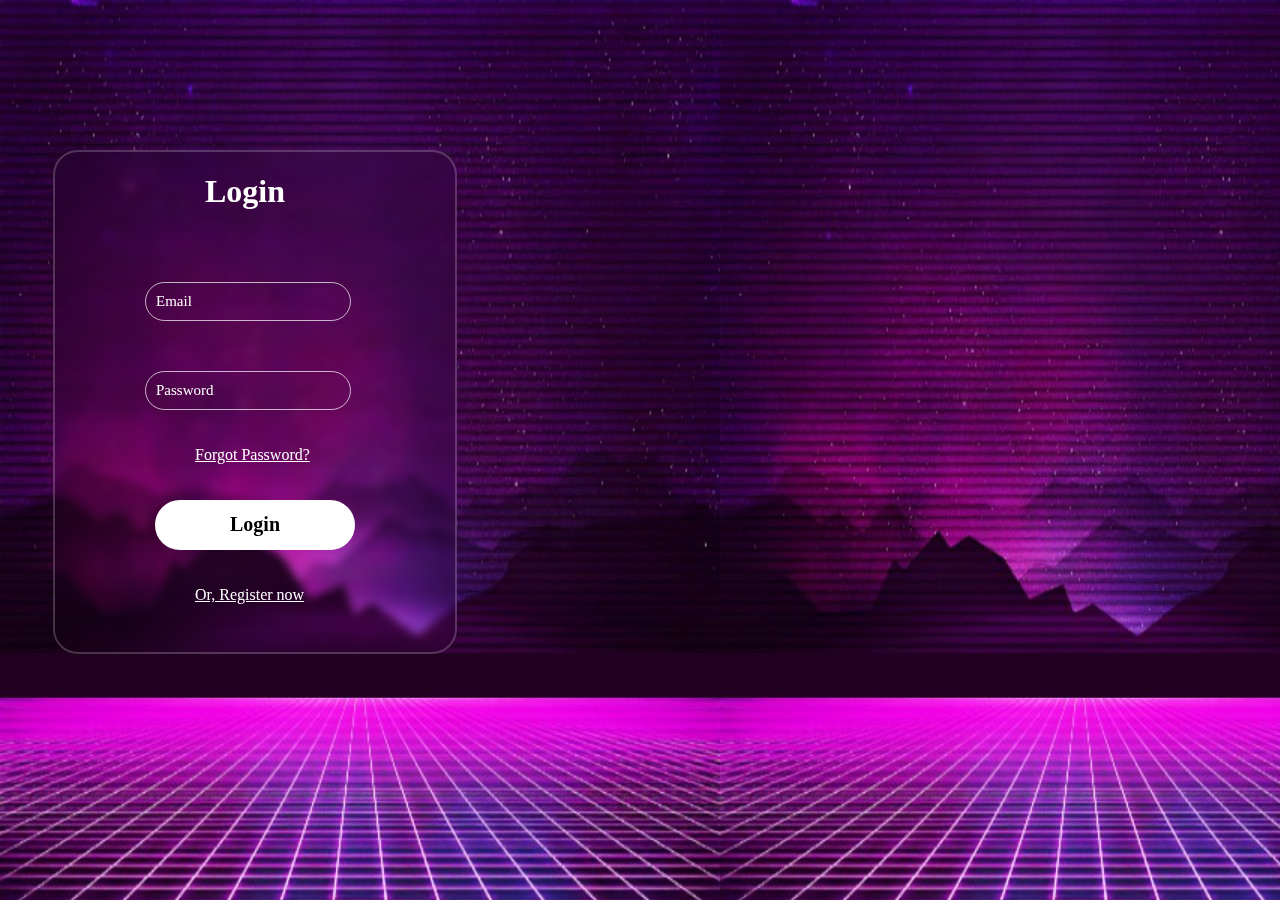
<file: index.html>
<!DOCTYPE html>
<html lang="en">
<head>
  <meta charset="UTF-8">
  <meta name="viewport" content="width=device-width, initial-scale=1.0">
  <meta http-equiv="X-UA-Compatible" content="ie=edge">
  <title>Login Page</title>
  <link rel="stylesheet" href="c1.css">
</head>
<body>
  
  
  <div class="divmain">
<h1>Login</h1>

<input type="text" id="int1" placeholder="Email"> <br>
<input type="password" id="int2" placeholder="Password"> <br>
<br>
<br>
<a href="h3.html" id="lf">Forgot Password?</a>
<br>
<br>
<br>
<button onclick="getValue()">Login</button> <br>
<br>
<br>
<a href="h2.html" id="lf">Or, Register now</a>


  </div>

<script src="web1.js"></script>
</body>
</html>
</file>
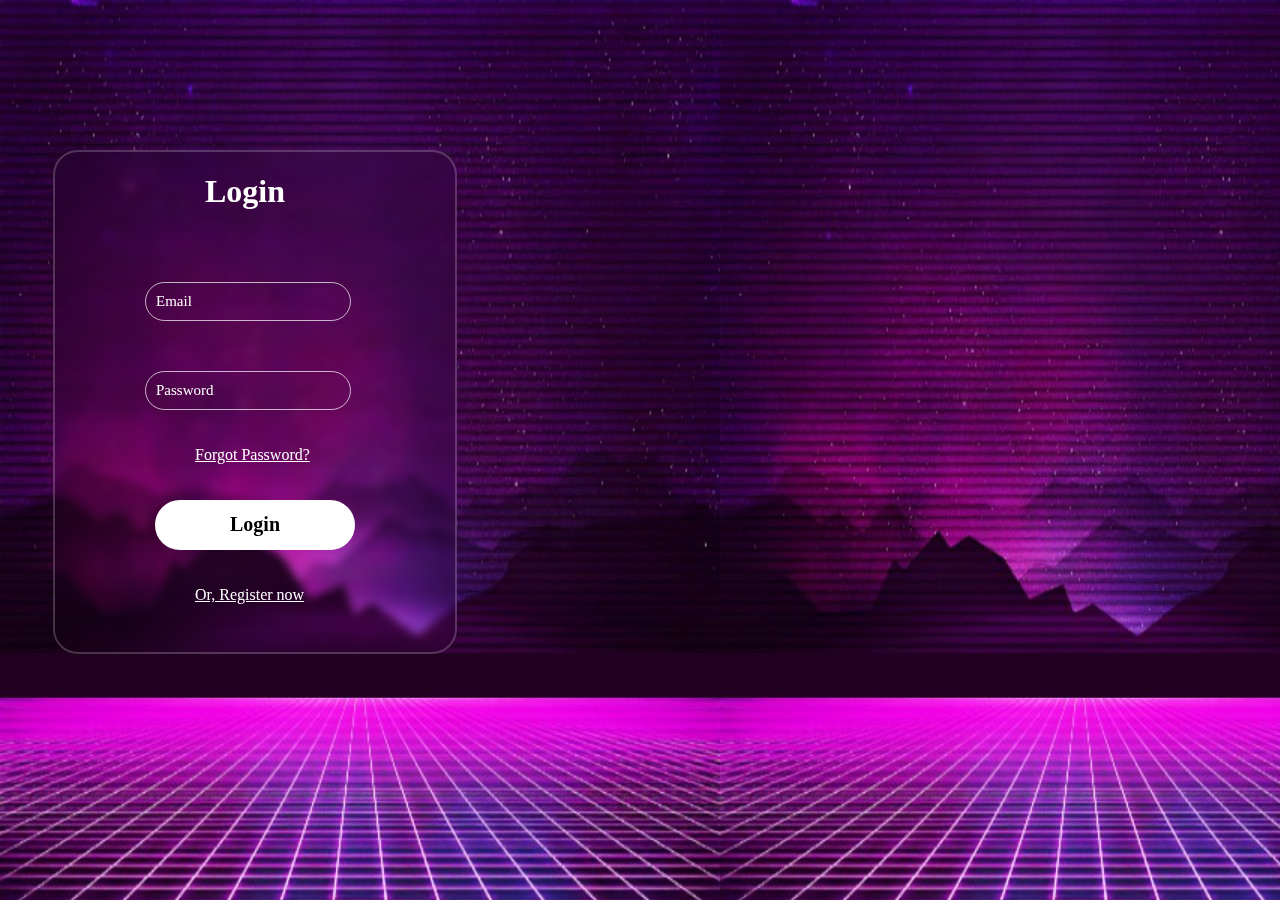
<file: h1.html>
<!DOCTYPE html>
<html lang="en">
<head>
  <meta charset="UTF-8">
  <meta name="viewport" content="width=device-width, initial-scale=1.0">
  <meta http-equiv="X-UA-Compatible" content="ie=edge">
  <title>Login Page</title>
  <link rel="stylesheet" href="c1.css">
</head>
<body>
  
  
  <div class="divmain">
<h1>Login</h1>

<input type="text" id="int1" placeholder="Email"> <br>
<input type="password" id="int2" placeholder="Password"> <br>
<br>
<br>
<a href="h3.html" id="lf">Forgot Password?</a>
<br>
<br>
<br>
<button onclick="getValue()">Login</button> <br>
<br>
<br>
<a href="h2.html" id="lf">Or, Register now</a>


  </div>

<script src="web1.js"></script>
</body>
</html>
</file>
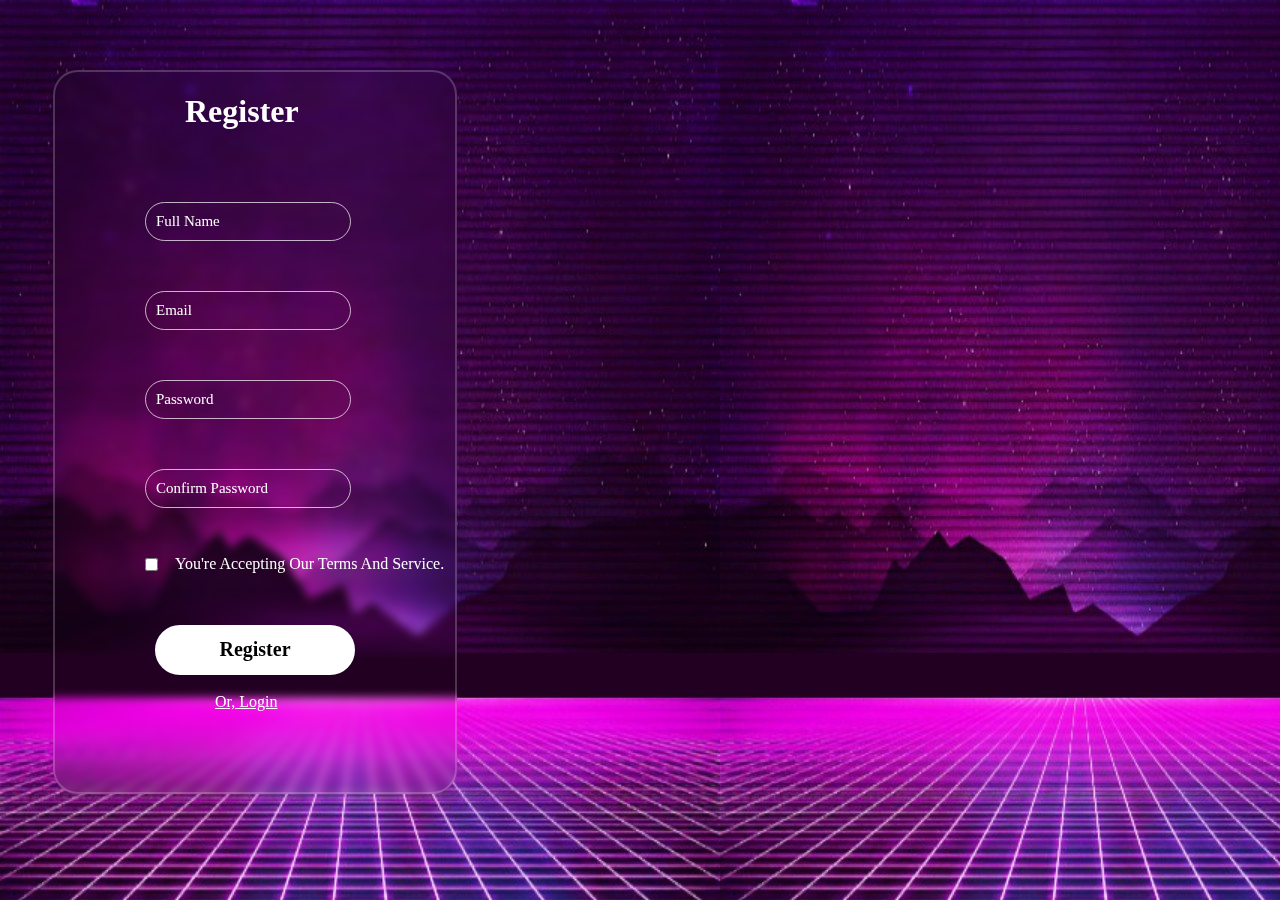
<file: h2.html>
<!DOCTYPE html>
<html lang="en">
<head>
  <meta charset="UTF-8">
  <meta name="viewport" content="width=device-width, initial-scale=1.0">
  <meta http-equiv="X-UA-Compatible" content="ie=edge">
  <link rel="stylesheet" href="c2.css">
  <title>Register</title>
</head>
<body>
<div class="d2m">
  <h1>Register</h1>
 <input type="text" placeholder="Full Name"> <br>
  <input type="text" placeholder="Email">
  <input type="password" placeholder="Password">
  <br>
 <input type="password" placeholder="Confirm Password">
 <br>
   <input type="checkbox">
 <p id="cbt"> You're Accepting Our Terms And Service.</p>  
  <br>
  <br>
  <button onclick="getValue()"> Register</button>
  <br>
  <br>
  <a href="h1.html" id="af">Or, Login</a>
  
  
  
  <script src="web2.js"></script>
</div>
</body>
</html>
</file>
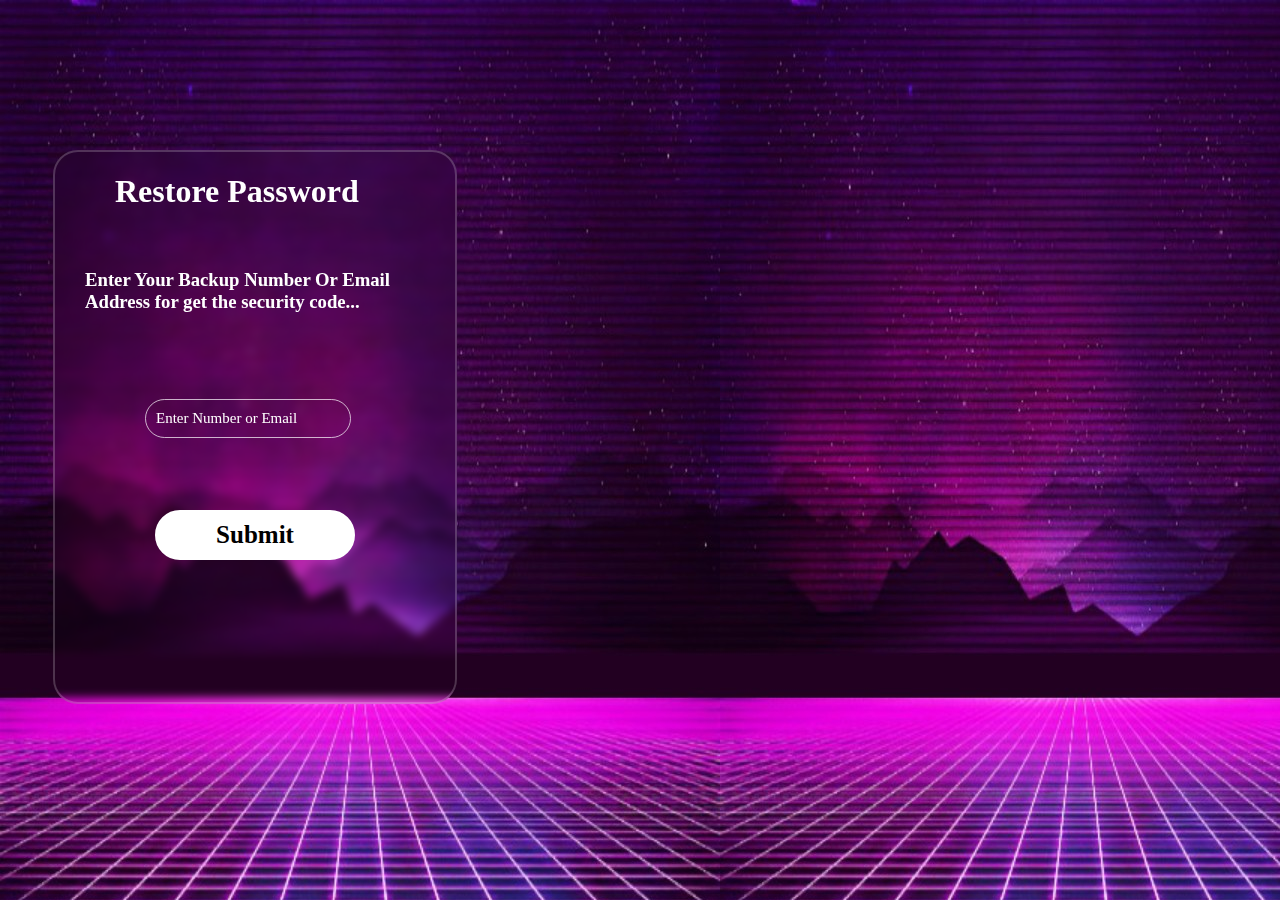
<file: h3.html>
<!DOCTYPE html>
<html lang="en">
<head>
  <meta charset="UTF-8">
  <meta name="viewport" content="width=device-width, initial-scale=1.0">
  <meta http-equiv="X-UA-Compatible" content="ie=edge">
  <title>Forget Password</title>
  <link rel="stylesheet" href="c3.css">
</head>
<body>
  
  <div class="fpdm">
    <h1>Restore Password</h1>
    <br>
    <h3>Enter Your Backup Number Or Email Address for get the security code...</h3> <br>
    <input type="email" placeholder="Enter Number or Email">
    <br>
    <br>
    <br>
    <br>
    <br>
    <button> <a href="h4.html">Submit</a></button>
    
    
    
    
    
    
  </div>
</body>
</html>
</file>
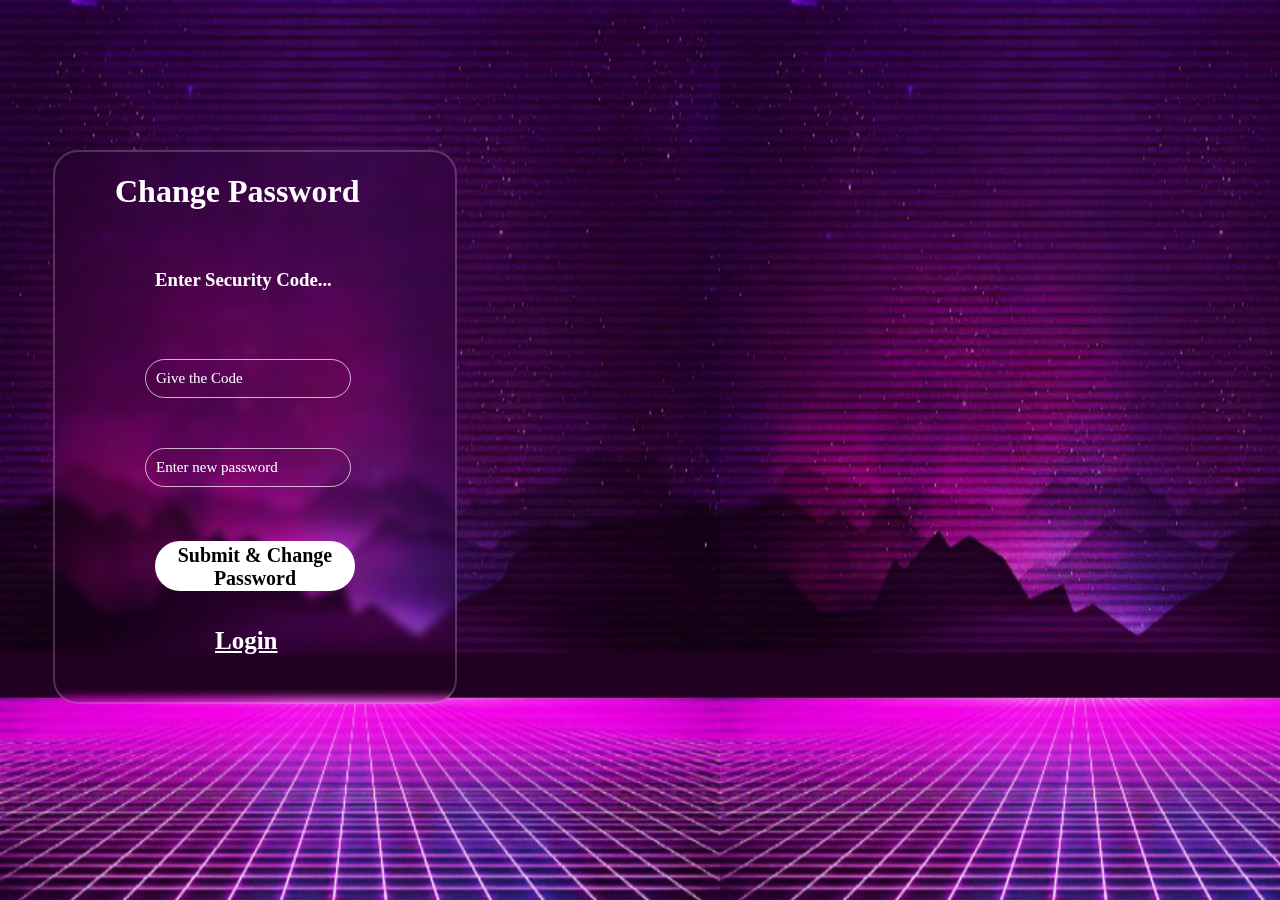
<file: h4.html>
<!DOCTYPE html>
<html lang="en">
<head>
  <meta charset="UTF-8">
  <meta name="viewport" content="width=device-width, initial-scale=1.0">
  <meta http-equiv="X-UA-Compatible" content="ie=edge">
  <title>Get Security Code</title>
  <link rel="stylesheet" href="c4.css">
</head>
<body>
  
  <div class="gdp">
    
        <h1>Change Password</h1>
  <br>
  
    <h3>Enter Security Code...</h3>
        <input type="email" placeholder="Give the Code">
        <input type="password" placeholder="Enter new password">
    <br>
    <br>
    <br>
    
    <br>
    <button onclick="getValue()"> Submit & Change Password</button>
    <br>
    <br>
    <br>
    <a href="h1.html">Login</a>
    
    
    
    
  </div>
  <script src="web3.js">
    
  </script>
</body>
</html>
</file>
<file: c1.css>
*{
  font-family: 'Times New Roman', Times, serif;
color: white ;
  
}



body{
 background-image: url("bgmlog.jpg");
}

.divmain{
  border: 2px solid rgba(255,255,255,.2);
  height: 500px;
  width: 400px;
  margin-left: 45px;
  margin-top: 150px;
  background-color: transparent;
  border-radius: 25px;
  backdrop-filter: blur(4px)
  
}

.divmain h1{
  margin-left: 150px;
  
}

#int1{
  margin-left: 90px;
  margin-top: 50px;
  font-size: 15px;
  padding: 10px;
  text-decoration: none;
  border: 1px solid rgba(255,255,255,.7);
  outline: none;
  border-radius: 25px;
  background: transparent;
  
}

#int2{
  margin-left: 90px;
  margin-top: 50px;
  font-size: 15px;
  padding: 10px;
  text-decoration: none;
  border: 1px solid rgba(255,255,255,.7);;
  outline: none;
  border-radius: 25px;
  background: transparent;
  
}


.divmain ::placeholder{
  color: white;
  
}

#lf{
margin-left: 140px;
}

button{
  margin-left: 100px;
  height: 50px;
  width: 200px;
  font-weight: bold;
  font-size: 20px;
  background: white;
  border: 2px solid white;
  border-radius: 40px;
  color: black;
  
}
</file>
<file: c2.css>
*{
  font-family: 'Times New Roman', Times, serif;
color: white;
  
}

body{
 background-image: url("bgmlog.jpg");
}

.d2m{
  border: 2px solid rgba(255,255,255,.2);
  height: 720px;
  width: 400px;
  margin-left: 45px;
  margin-top: 70px;
  background-color: transparent;
  border-radius: 25px;
  backdrop-filter: blur(4px)
  
}

.d2m h1{
  margin-left: 130px;
  
}

.d2m input{
  margin-left: 90px;
  margin-top: 50px;
  font-size: 15px;
  padding: 10px;
  text-decoration: none;
  border: 1px solid rgba(255,255,255,.7);
  outline: none;
  border-radius: 25px;
  background: transparent;
  
}

.d2m ::placeholder{
  color: white;
  
}

#cbt{
  margin-left: 120px;
  margin-top: -20px;
}

button{
  margin-left: 100px;
  height: 50px;
  width: 200px;
  font-weight: bold;
  font-size: 20px;
  background: white;
  border: 2px solid white;
  border-radius: 40px;
  color: black;
  
}

#af{
margin-left: 160px;
}
</file>
<file: c3.css>
*{
  font-family: 'Times New Roman', Times, serif;
color: white ;
  
}


body{
  background-image: url("bgmlog.jpg");
}



.fpdm{
  border: 2px solid rgba(255,255,255,.2);
  height: 550px;
  width: 400px;
  margin-left: 45px;
  margin-top: 150px;
  background-color: transparent;
  border-radius: 25px;
  backdrop-filter: blur(4px)
  
}

.fpdm h1{
  margin-left: 60px;
  
}
.fpdm h3{
  margin-left: 30px;
    
  }
  
  button{
  margin-left: 100px;
  height: 50px;
  width: 200px;
  font-weight: bold;
  font-size: 20px;
  background: white;
  border: 2px solid white;
  border-radius: 40px;
  color: black;
  
}

input {
  margin-left: 90px;
  margin-top: 50px;
  font-size: 15px;
  padding: 10px;
  text-decoration: none;
  border: 1px solid rgba(255,255,255,.7);
  outline: none;
  border-radius: 25px;
  background: transparent;
}

.fpdm ::placeholder{
  color: white;
  
}

a{
color: black;
  font-weight: bold;
  font-size: 25px;
  text-decoration: none;
}
</file>
<file: c4.css>
*{
  font-family: 'Times New Roman', Times, serif;
color: white ;
  
}


body{
  background-image: url("bgmlog.jpg");
}



.gdp{
  border: 2px solid rgba(255,255,255,.2);
  height: 550px;
  width: 400px;
  margin-left: 45px;
  margin-top: 150px;
  background-color: transparent;
  border-radius: 25px;
  backdrop-filter: blur(4px)
  
}

.gdp h1{
  margin-left: 60px;
  
}
.gdp h3{
  margin-left: 100px;
    
  }
  
  button{
  margin-left: 100px;
  height: 50px;
  width: 200px;
  font-weight: bold;
  font-size: 20px;
  background: white;
  border: 2px solid white;
  border-radius: 40px;
  color: black;
  
}

input {
  margin-left: 90px;
  margin-top: 50px;
  font-size: 15px;
  padding: 10px;
  text-decoration: none;
  border: 1px solid rgba(255,255,255,.7);
  outline: none;
  border-radius: 25px;
  background: transparent;
}

.gdp ::placeholder{
  color: white;
  
}

a{
  margin-left: 160px;
  font-weight: bold;
  font-size: 25px;
}
</file>
